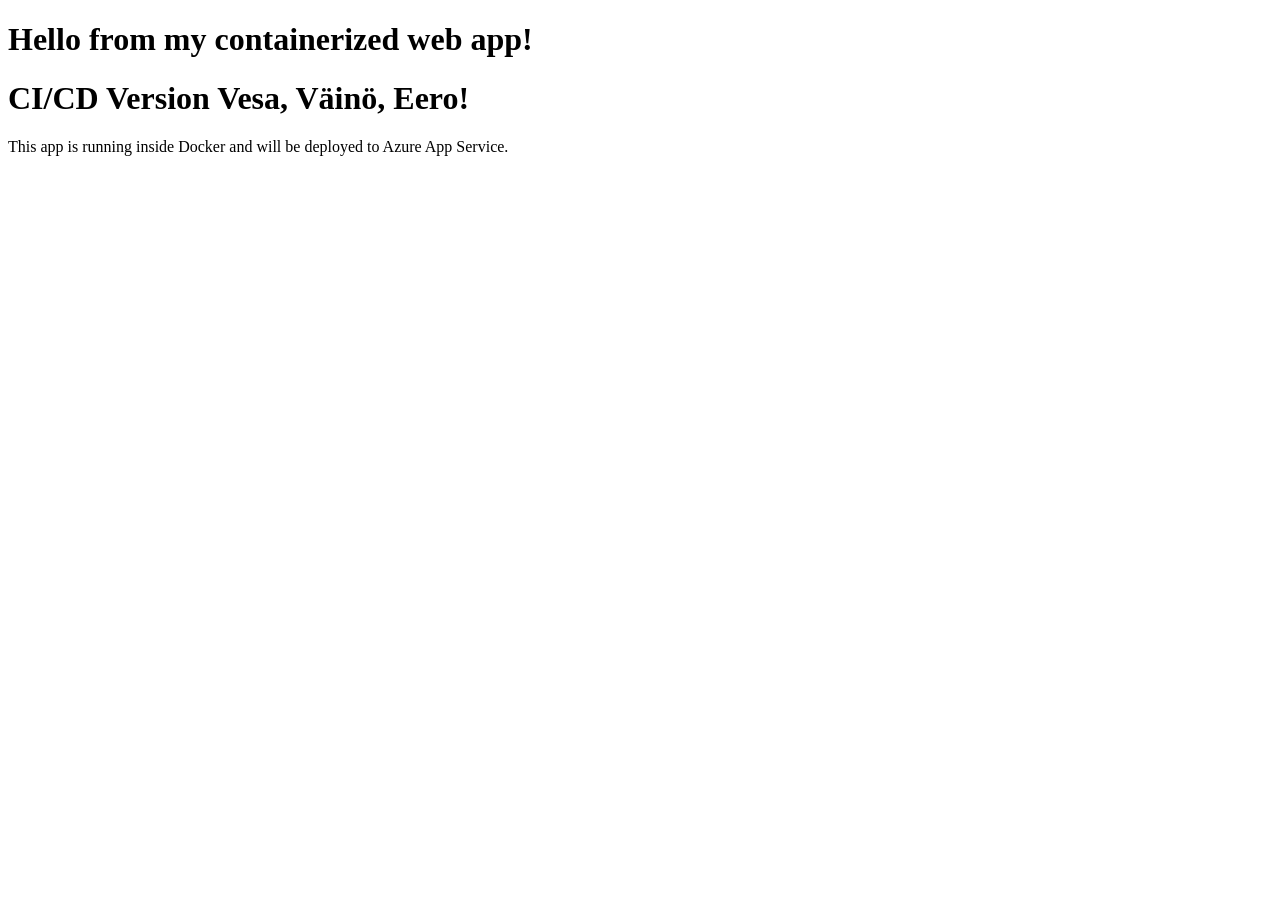
<file: www/index.html>
<!DOCTYPE html>
<html lang="en">
<head>
  <meta charset="UTF-8" />
  <meta name="viewport" content="width=device-width, initial-scale=1.0" />
  <title>My Azure Container App</title>
</head>
<body>
  <h1>Hello from my containerized web app!</h1>
  <h1>CI/CD Version Vesa, Väinö, Eero! </h1>
  <p>This app is running inside Docker and will be deployed to Azure App Service.</p>
</body>
</html>
</file>
